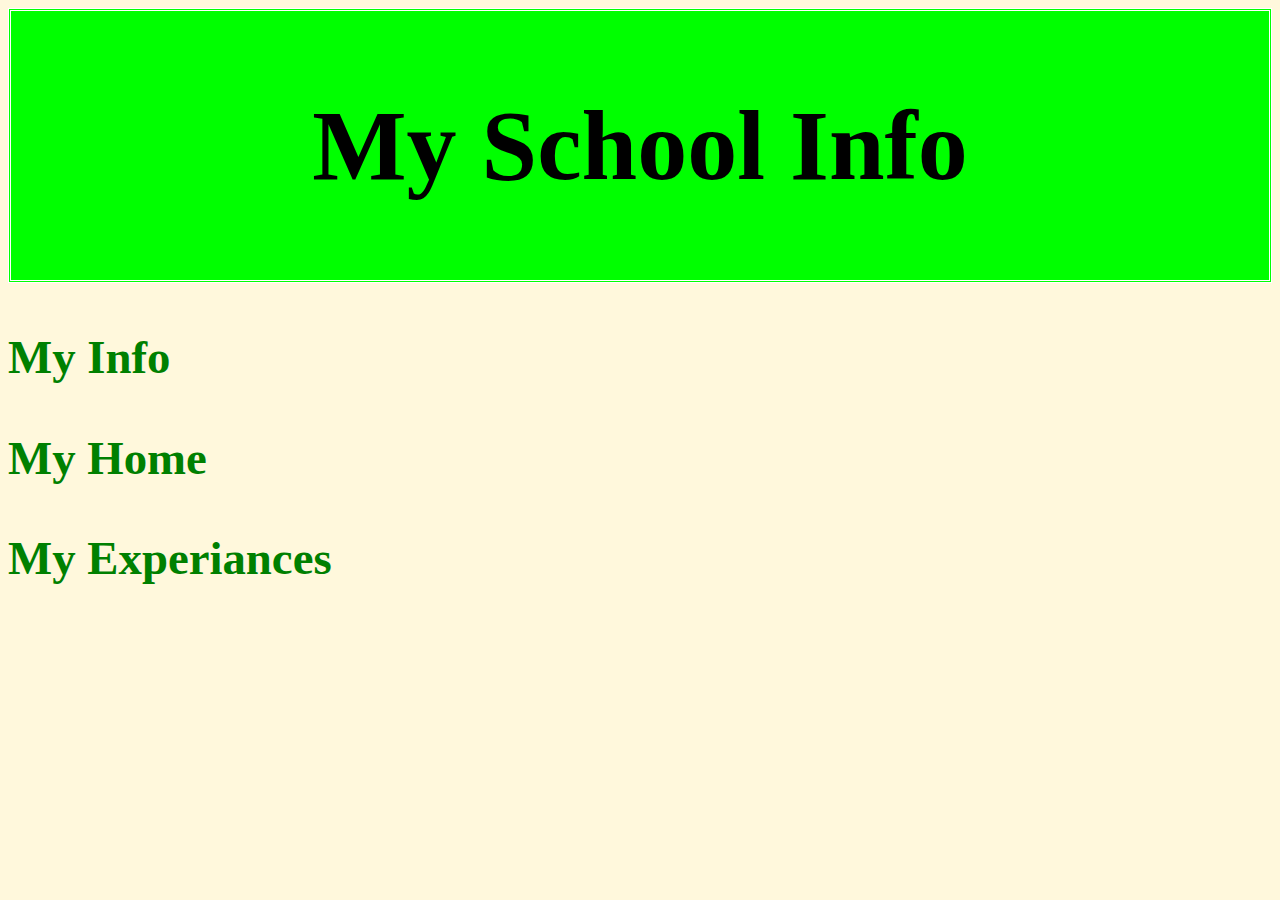
<file: index.html>
<!DOCTYPE html>
<html>
    <head>
        <link rel="stylesheet" type="text/css" href="style.css">
    </head>
    <body>
        <div class="header">
            <h1>My School Info</h1>

        </div>
        <div class="grid">
            <a href="about.html">
                <h3>My Info</h3>
            </a>
            
        </div>
        <div class="grid">
            <a href="home.html">
                <h3>My Home</h3>
            </a>
        </div>
        <div class="grid">
            <a href="exp.html">
                <h3>My Experiances</h3>
            </a>
        </div>
    </body>
</html>
</file>
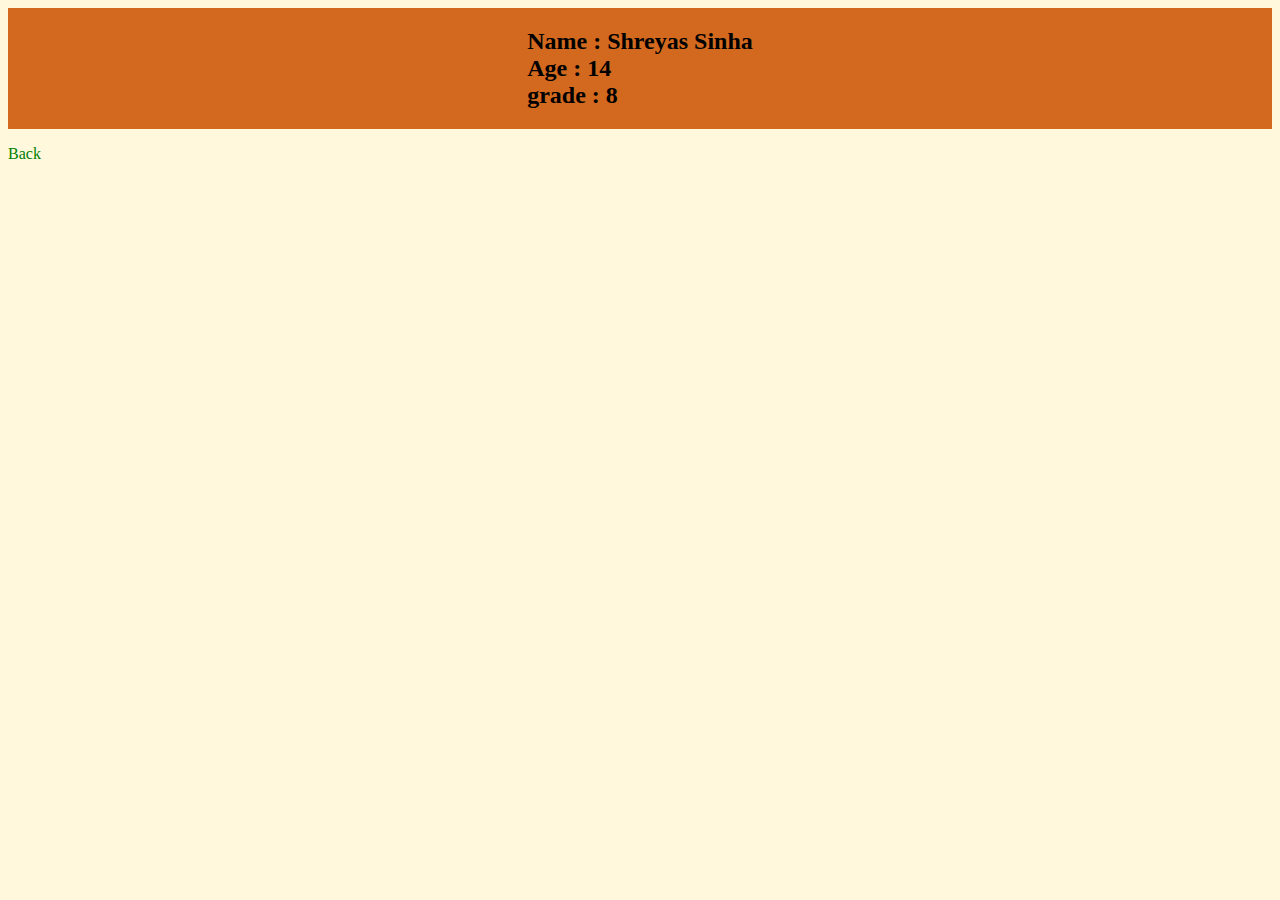
<file: about.html>
<!DOCTYPE html>
<html>
    <head>
        <link rel="stylesheet" type="text/css" href="style.css">
    </head>
    <body >
        <div class="aboutBackground">
            <h2>Name : Shreyas Sinha<br>
                Age : 14<br>
                grade : 8<br></h2>
        </div>
        <div>
        <p>
            <a href="index.html">
                Back
            </a>
        </p></div>
    </body>
</html>
</file>
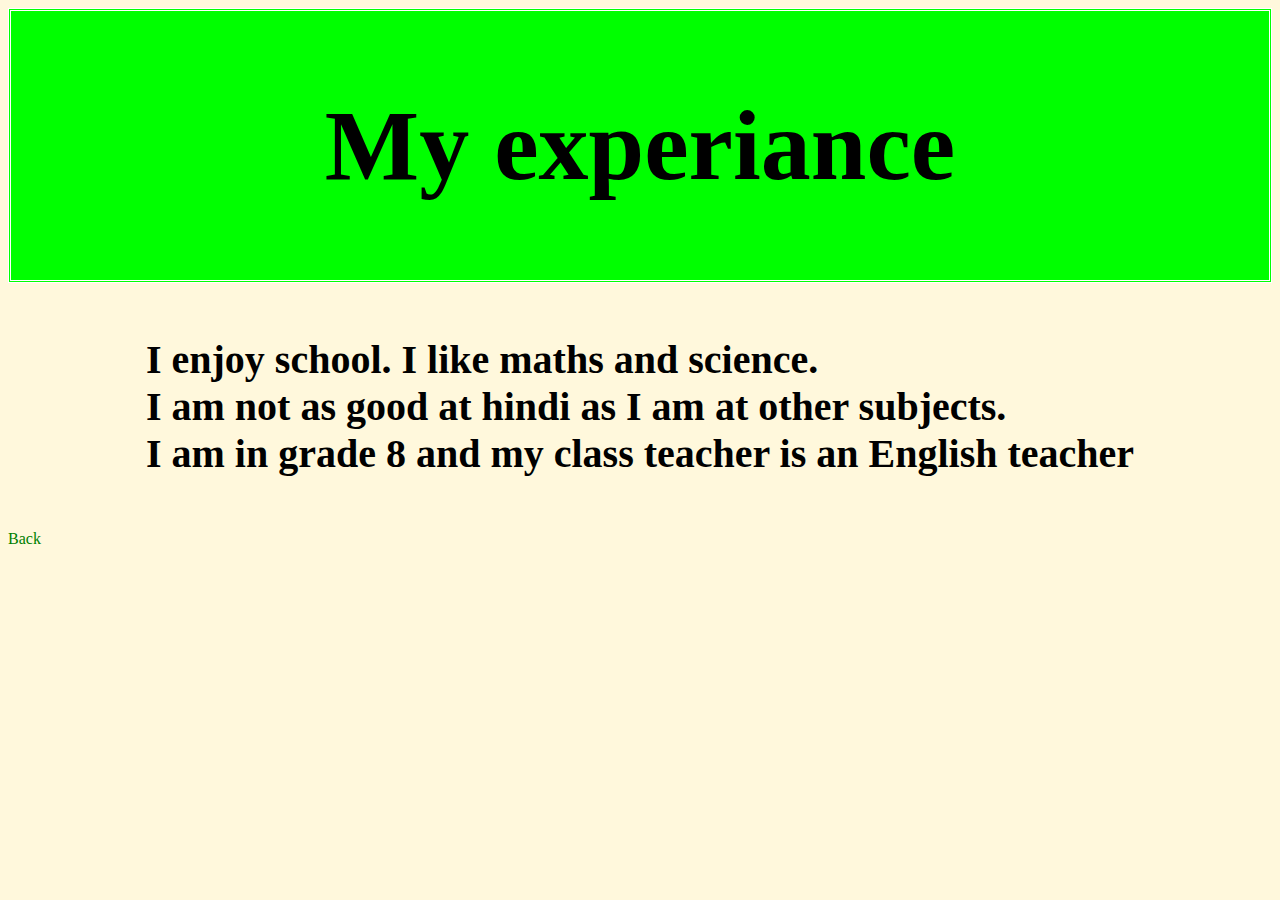
<file: exp.html>
<!DOCTYPE html>
<html>
    <head>
        <link rel="stylesheet" type="text/css" href="style.css">
    </head>
    <body>
        <div class="header">
            <h1>My experiance</h1>
        </div>
        <div class="expBackground">
            <h4>I enjoy school. I like maths and science.<br>
            I am not as good at hindi as I am at other subjects.<br>
            I am in grade 8 and my class teacher is an English teacher<br></h4>
        </div>
        <div>
            <a href="index.html">
                Back
            </a>
        </div>
    </body>
</html>
</file>
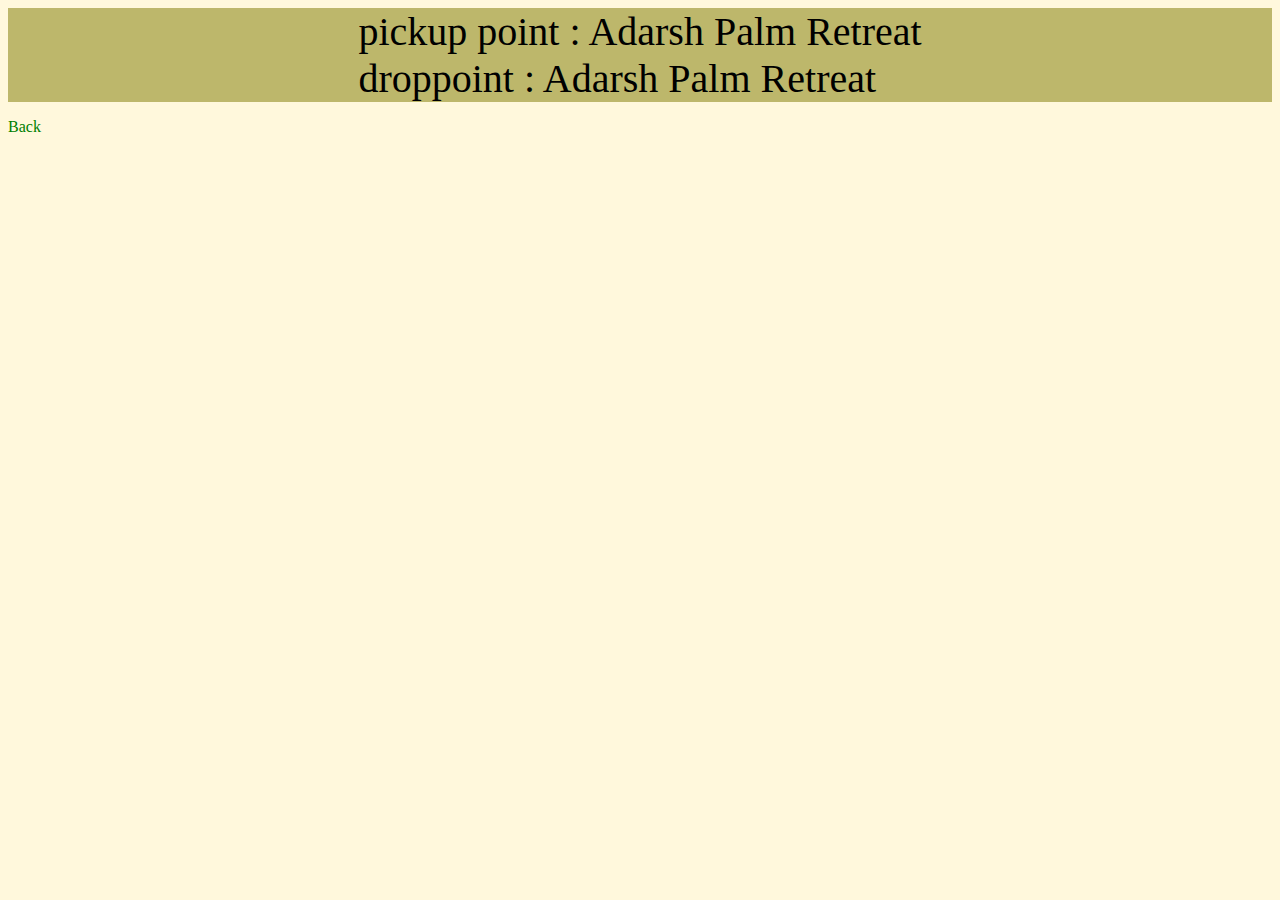
<file: home.html>
<!DOCTYPE html>
<html>
    <head>
        <link rel="stylesheet" type="text/css" href="style.css">
    </head>
    <body >
        <div class="homeBackground">
            pickup point : Adarsh Palm Retreat<br>
        droppoint : Adarsh Palm Retreat
        </div>
        
        <div>
            <p>
                <a href="index.html">
                    Back
                </a>
            </p>
        </div>
        
    </body>
</html>
</file>
<file: style.css>
.header{
    justify-content: center;
    display: flex;
    padding: 20px;
    padding-top: 10px;
    padding-bottom: 10px;
    background: #00FF00;
    border: double #FFFFFF;
    font-size: 50px;
}
.aboutBackground{
    background: chocolate;
    font-size: medium;
    display: flex;
    justify-content: center;
}
.homeBackground{
    background: darkkhaki;
    font-size: 40px;
    display: flex;
    justify-content: center;
}
.expBackground{
    justify-content: center;
    display: flex;
    font-size: 40px;
}
body{
    background: cornsilk;
}
.grid{
    font-size: 40px;
    cursor: auto;

}
a:link{
    color:green;
    text-decoration: none;
}
a:visited{
    color: blue;
    text-decoration: none;
}
a:hover{
    transform: scale(1.2);
}
</file>
